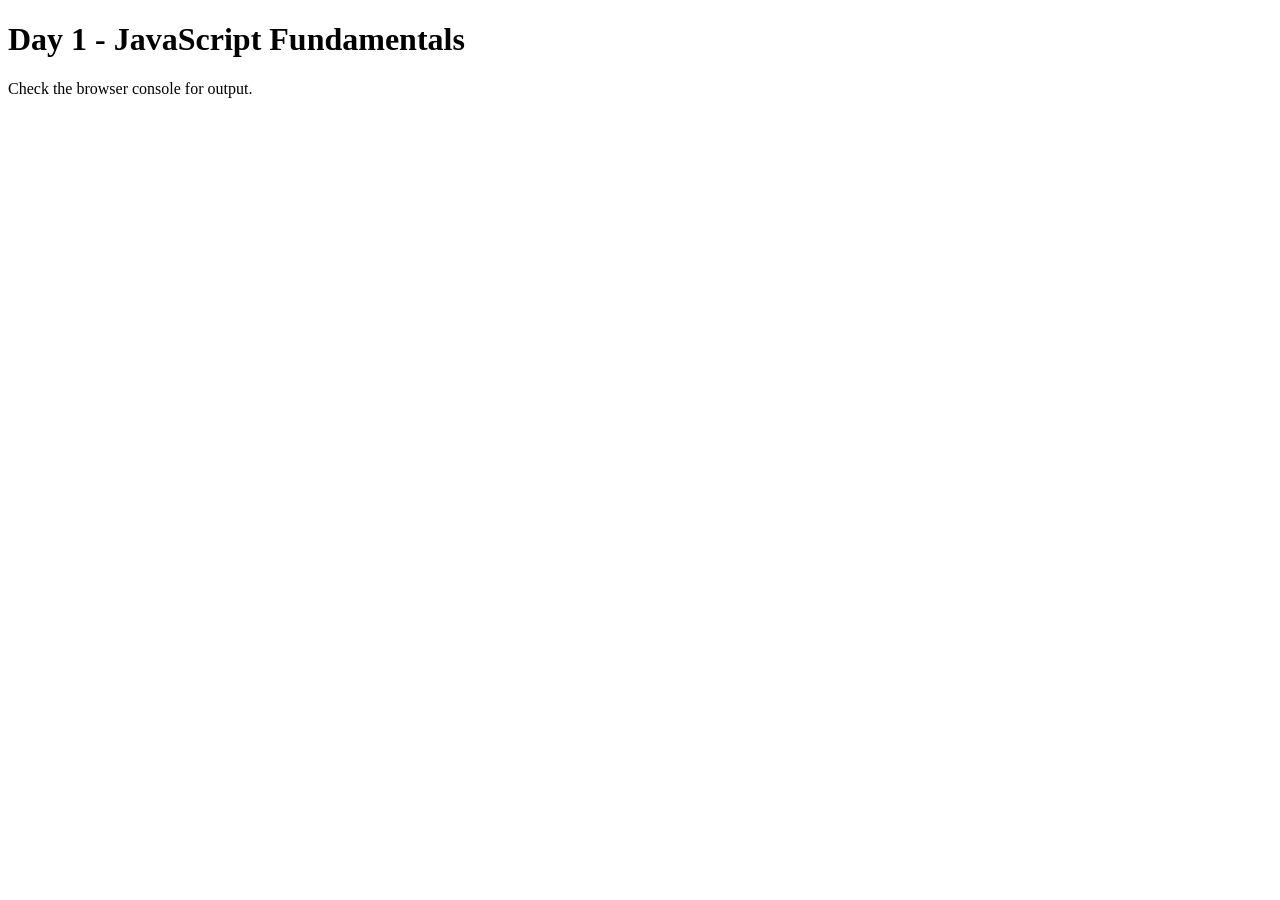
<file: day1/index.html>
<!DOCTYPE html>
<html lang="en">
<head>
    <meta charset="UTF-8">
    <meta name="viewport" content="width=device-width, initial-scale=1.0">
    <title>Day 1 - JavaScript Fundamentals</title>
</head>
<body>

    <h1>Day 1 - JavaScript Fundamentals</h1>
    <p>Check the browser console for output.</p>

    <script src="script.js"></script>
</body>
</html>
</file>
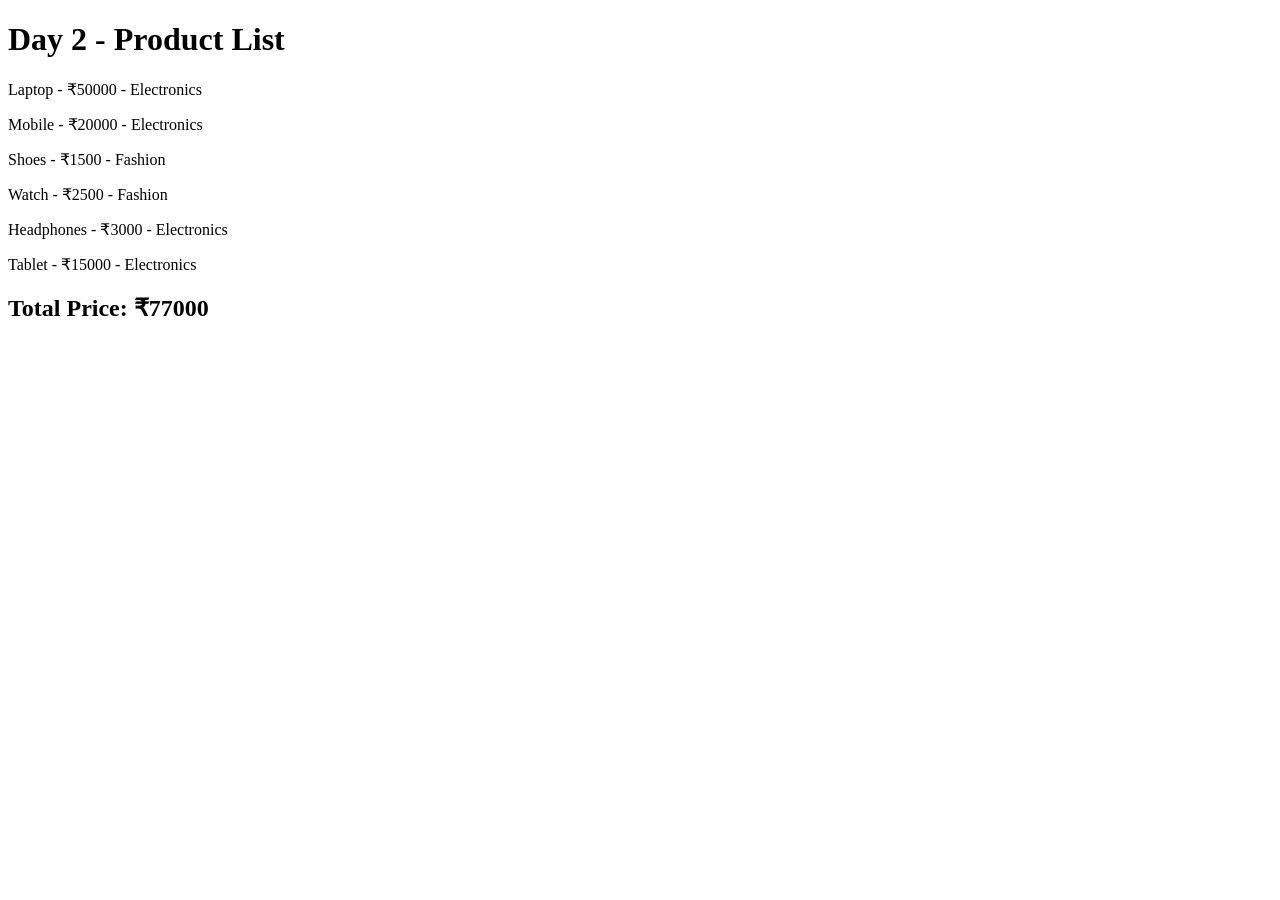
<file: day2/index.html>
<!DOCTYPE html>
<html lang="en">
<head>
    <meta charset="UTF-8">
    <meta name="viewport" content="width=device-width, initial-scale=1.0">
    <title>Day 2 - Functions & Data Structures</title>
</head>
<body>

    <h1>Day 2 - Product List</h1>

    <div id="products"></div>
    <h2 id="total"></h2>

    <script src="script.js"></script>
</body>
</html>
</file>
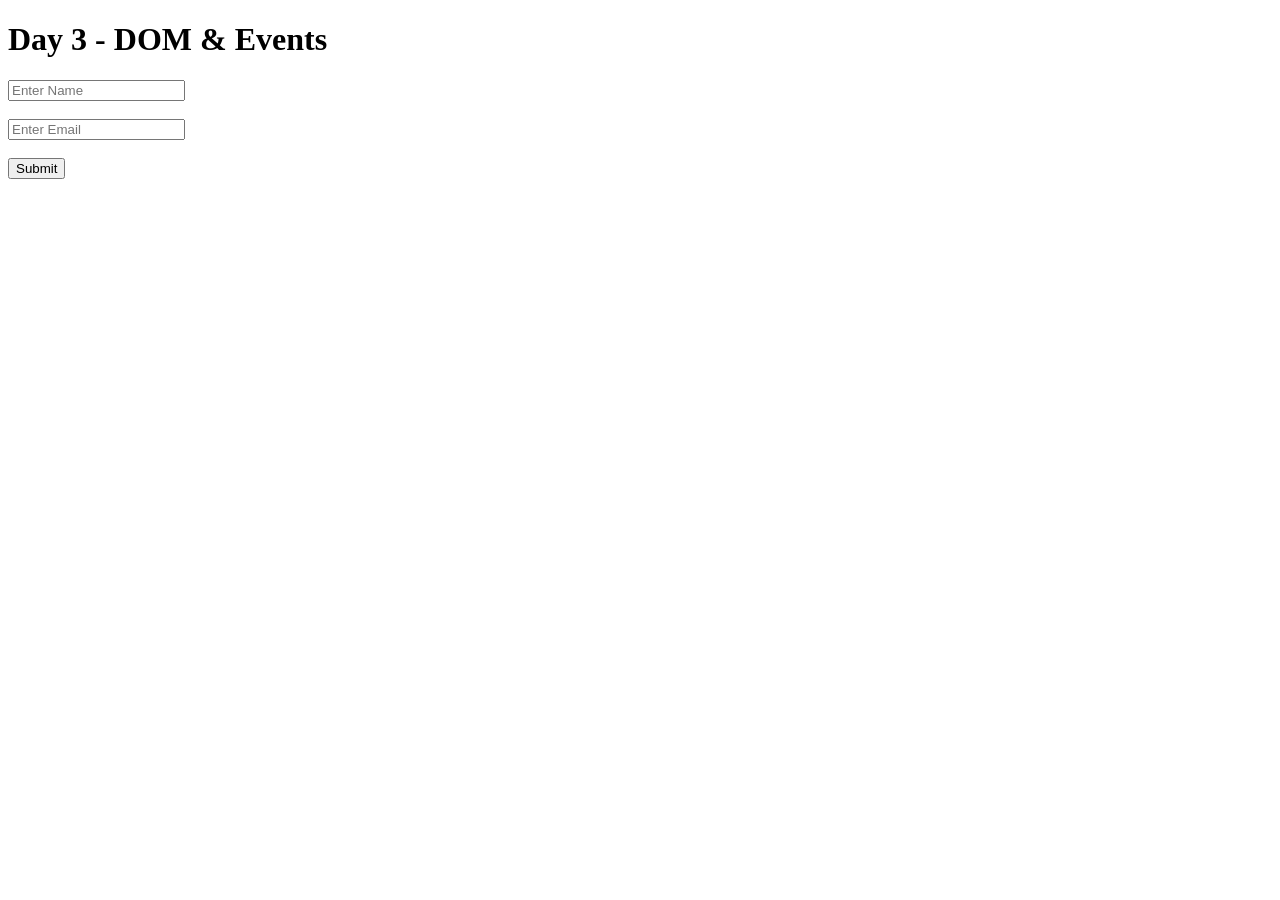
<file: day3/index.html>
<!DOCTYPE html>
<html lang="en">
<head>
    <meta charset="UTF-8">
    <meta name="viewport" content="width=device-width, initial-scale=1.0">
    <title>Day 3 - DOM</title>
</head>
<body>

    <h1>Day 3 - DOM & Events</h1>

    <form id="userForm">
        <input type="text" id="name" placeholder="Enter Name" required>
        <br><br>
        <input type="email" id="email" placeholder="Enter Email" required>
        <br><br>
        <button type="submit">Submit</button>
    </form>

    <h2 id="message"></h2>

    <script src="script.js"></script>
</body>
</html>
</file>
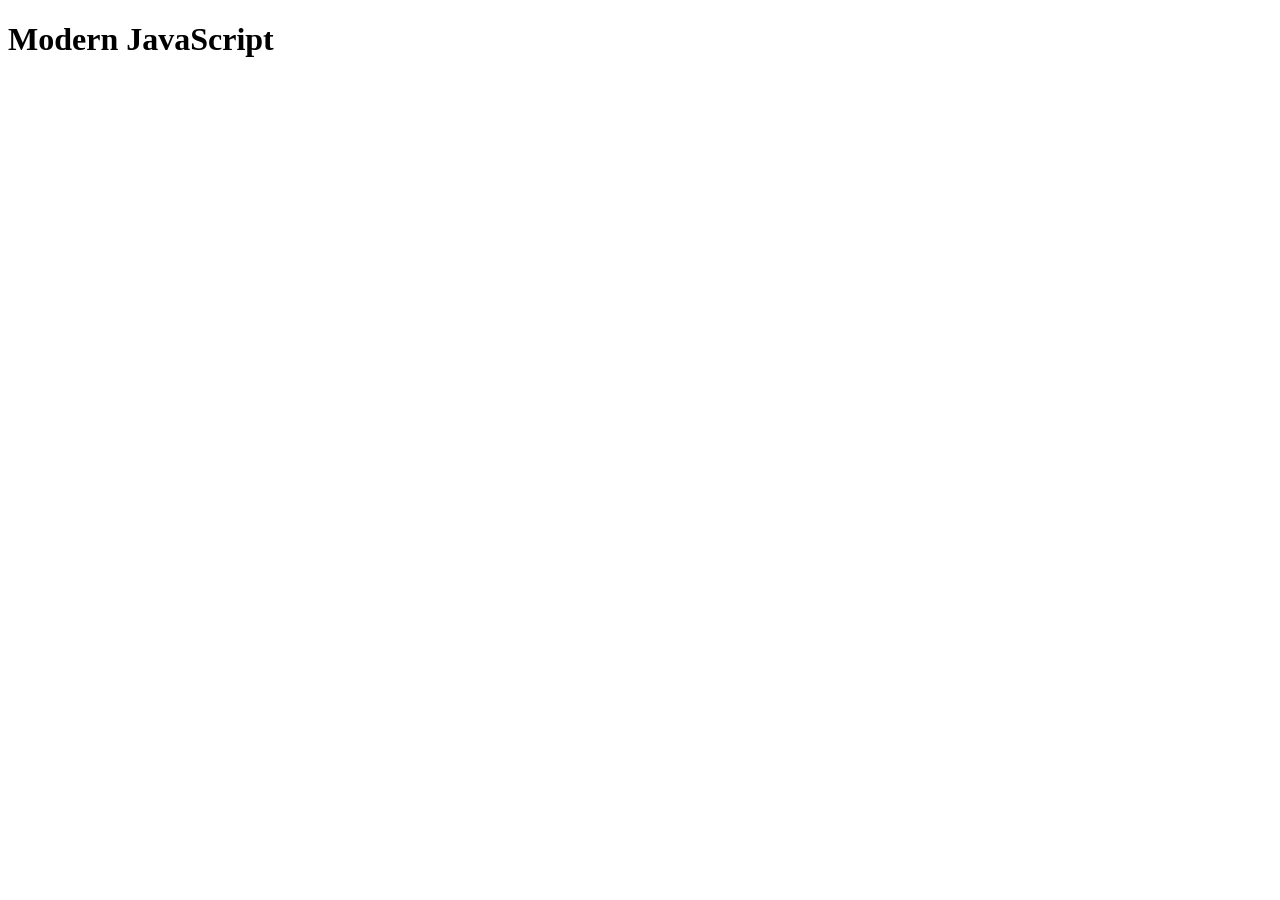
<file: day4/index.html>
<!DOCTYPE html>
<html lang="en">
<head>
    <meta charset="UTF-8">
    <meta name="viewport" content="width=device-width, initial-scale=1.0">
    <title>Day 4 - Modern JavaScript</title>
</head>
<body>

    <h1>Modern JavaScript</h1>

    <script src="script.js"></script>

</body>
</html>
</file>
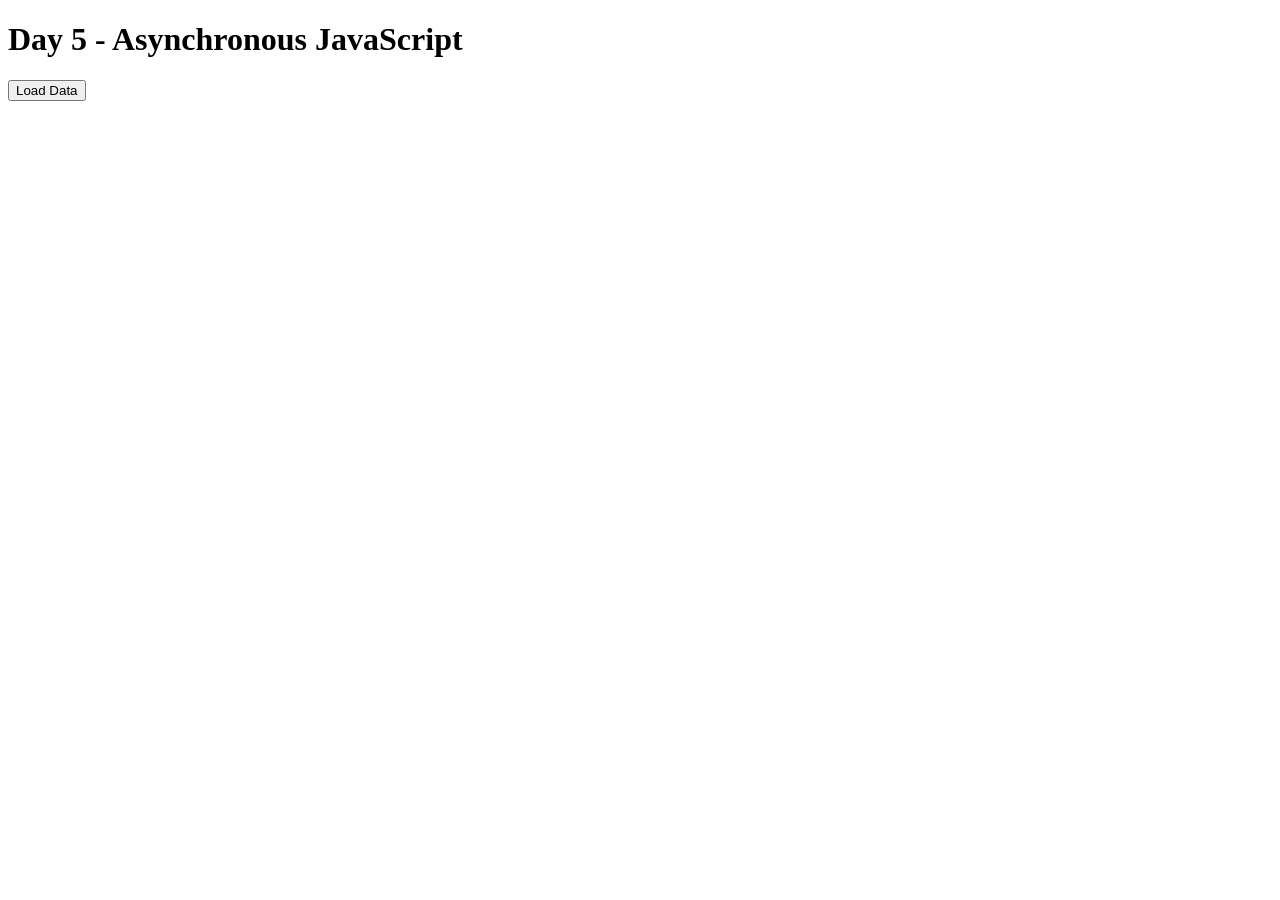
<file: day5/index.html>
<!DOCTYPE html>
<html lang="en">
<head>
    <meta charset="UTF-8">
    <meta name="viewport" content="width=device-width, initial-scale=1.0">
    <title>Day 5 - Async JavaScript</title>
</head>
<body>

    <h1>Day 5 - Asynchronous JavaScript</h1>

    <button id="loadBtn">Load Data</button>
    <p id="result"></p>

    <script src="script.js"></script>
</body>
</html>
</file>
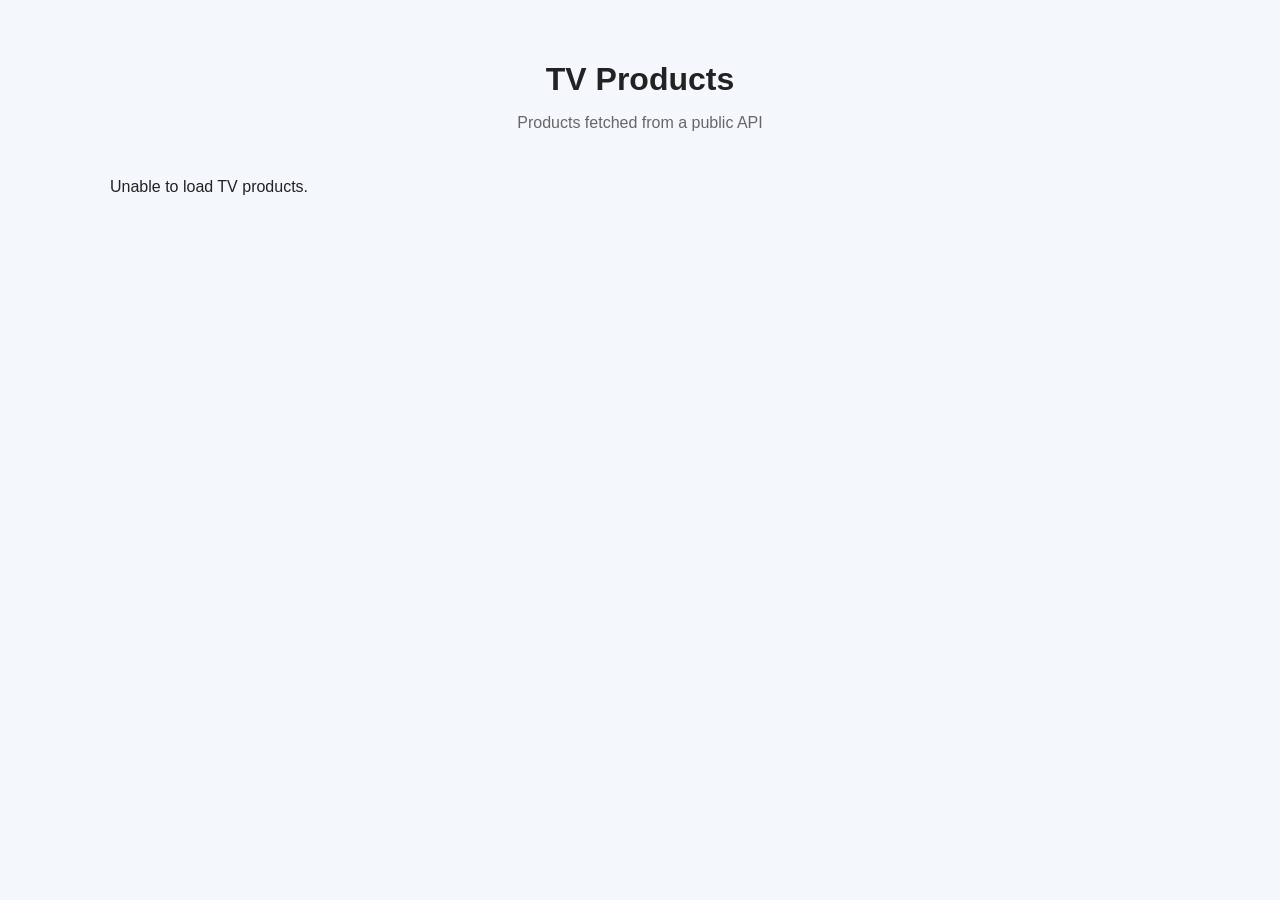
<file: day6/index.html>
<!DOCTYPE html>
<html lang="en">
<head>
    <meta charset="UTF-8">
    <meta name="viewport" content="width=device-width, initial-scale=1.0">
    <title>Day 6 - TV Products API</title>
    <link rel="stylesheet" href="style.css">
</head>

<body>

    <main class="container">
        <h1>TV Products</h1>
        <p class="subtitle">Products fetched from a public API</p>

        <section id="products"></section>
    </main>

    <script src="script.js"></script>

</body>
</html>
</file>
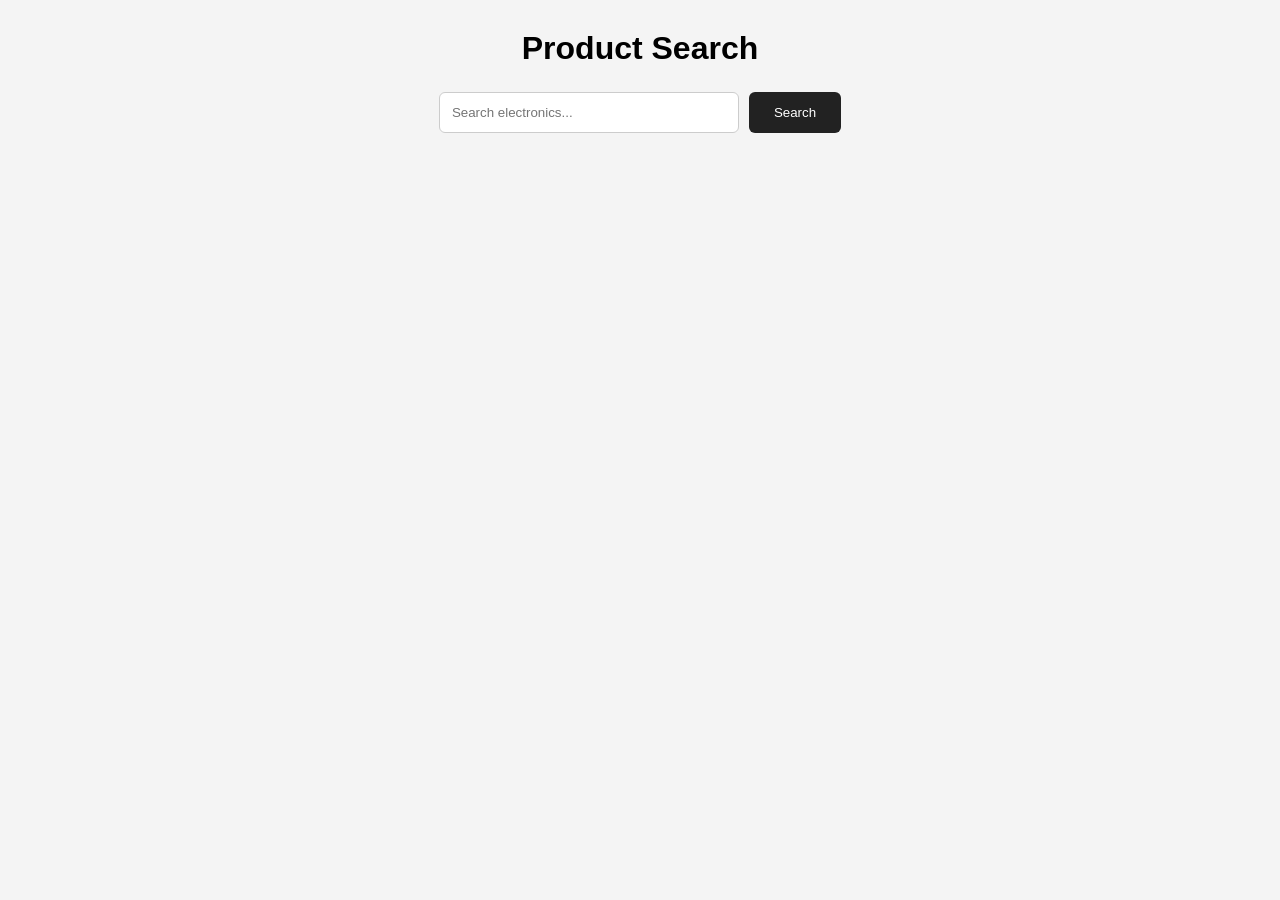
<file: day7/index.html>
<!DOCTYPE html>
<html lang="en">
<head>
    <meta charset="UTF-8">
    <meta name="viewport" content="width=device-width, initial-scale=1.0">
    <title>Day 7 - Product Search</title>
    <link rel="stylesheet" href="style.css">
</head>
<body>

    <div class="container">
        <h1>Product Search</h1>

        <form id="searchForm">
            <input type="text" id="searchInput" placeholder="Search electronics..." required>
            <button type="submit">Search</button>
        </form>

        <p id="status"></p>

        <div id="products"></div>
    </div>

    <script src="script.js"></script>
</body>
</html>
</file>
<file: day6/style.css>
* {
    box-sizing: border-box;
}

body {
    margin: 0;
    font-family: Arial, sans-serif;
    background: #f4f7fb;
    color: #222;
}

.container {
    max-width: 1100px;
    margin: auto;
    padding: 40px 20px;
}

h1 {
    text-align: center;
    margin-bottom: 8px;
    font-size: 32px;
}

.subtitle {
    text-align: center;
    color: #666;
    margin-bottom: 30px;
}

#products {
    display: grid;
    grid-template-columns: repeat(auto-fit, minmax(250px, 1fr));
    gap: 22px;
}

.card {
    background: #fff;
    padding: 20px;
    border-radius: 12px;
    box-shadow: 0 4px 12px rgba(0, 0, 0, 0.1);
    transition: transform 0.3s;
}

.card:hover {
    transform: translateY(-5px);
}

.card img {
    width: 100%;
    height: 200px;
    object-fit: contain;
    margin-bottom: 15px;
}

.card h2 {
    font-size: 20px;
    margin: 10px 0;
}

.card p {
    line-height: 1.5;
    color: #555;
}

.price {
    font-size: 18px;
    font-weight: bold;
    color: #111;
}
</file>
<file: day7/style.css>
* {
    margin: 0;
    padding: 0;
    box-sizing: border-box;
}

body {
    font-family: Arial, sans-serif;
    background: #f4f4f4;
    padding: 30px;
}

.container {
    max-width: 1100px;
    margin: auto;
    text-align: center;
}

h1 {
    margin-bottom: 25px;
}

form {
    display: flex;
    justify-content: center;
    gap: 10px;
    margin-bottom: 25px;
}

input {
    width: 300px;
    padding: 12px;
    border: 1px solid #ccc;
    border-radius: 6px;
}

button {
    padding: 12px 25px;
    border: none;
    border-radius: 6px;
    background: #222;
    color: white;
    cursor: pointer;
}

#status {
    margin: 20px;
}

#products {
    display: grid;
    grid-template-columns: repeat(auto-fit, minmax(220px, 1fr));
    gap: 20px;
}

.card {
    background: white;
    padding: 20px;
    border-radius: 10px;
    box-shadow: 0 3px 10px #ccc;
}

.card img {
    width: 100%;
    height: 160px;
    object-fit: contain;
}

.card h2 {
    font-size: 18px;
    margin: 12px 0;
}

.price {
    font-weight: bold;
    margin-top: 10px;
}
</file>
